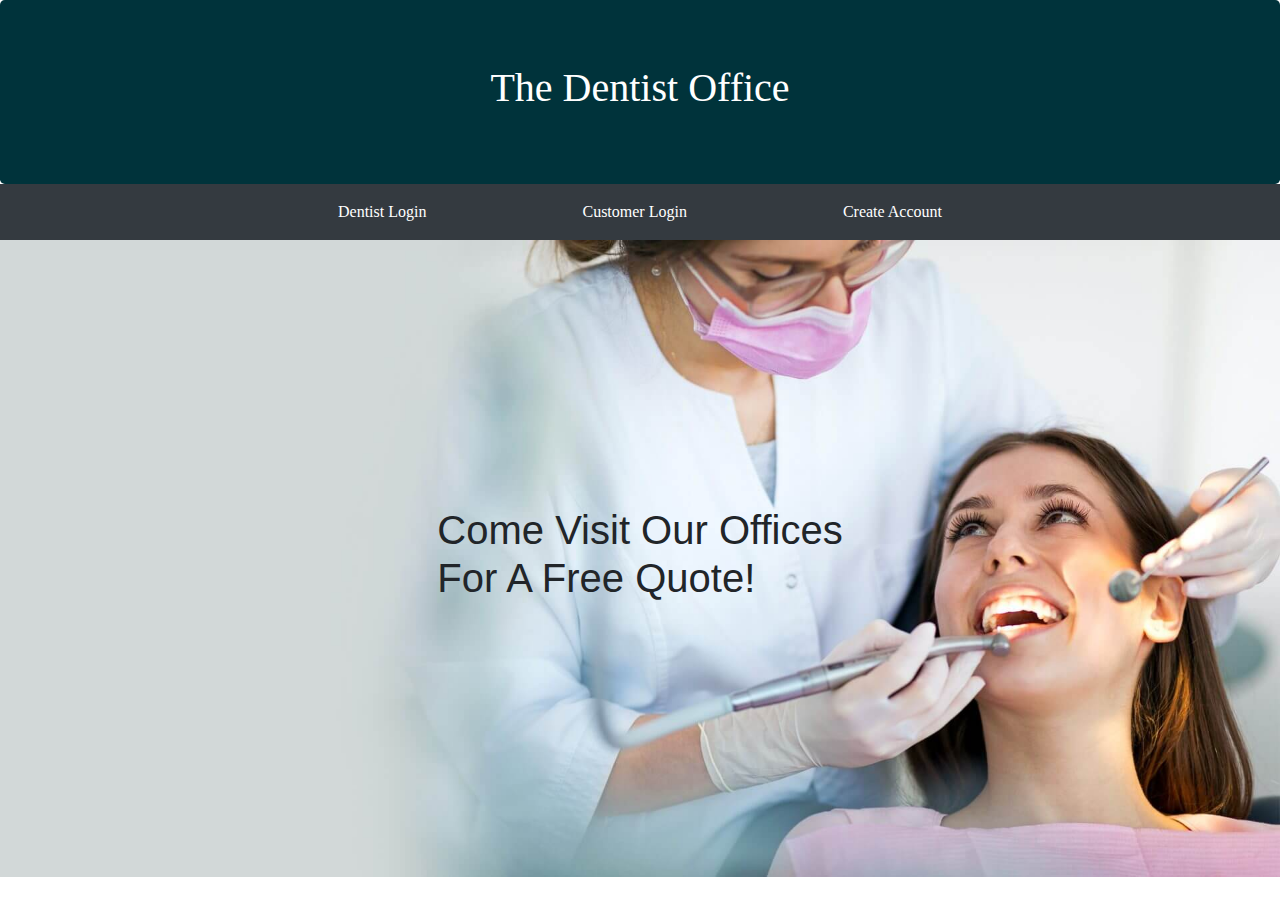
<file: web/index.html>
<!DOCTYPE html>
<!--
To change this license header, choose License Headers in Project Properties.
To change this template file, choose Tools | Templates
and open the template in the editor.
-->
<html>
    <head>
        <title>Dentist Office</title>
        <meta charset="utf-8">
        <meta name="viewport" content="width=device-width, initial-scale=1.0">
        <!--BOOTSTRAP 4-->
        <link rel="stylesheet" href="https://maxcdn.bootstrapcdn.com/bootstrap/4.4.1/css/bootstrap.min.css">
        <script src="https://ajax.googleapis.com/ajax/libs/jquery/3.4.1/jquery.min.js"></script>
        <script src="https://cdnjs.cloudflare.com/ajax/libs/popper.js/1.16.0/umd/popper.min.js"></script>
        <script src="https://maxcdn.bootstrapcdn.com/bootstrap/4.4.1/js/bootstrap.min.js"></script>
        <!--FONTS-->
        
        <!--STYLESHEETS-->
        <link rel="stylesheet" href="./stylesheets/style.css">
        <!--ICONS-->
        <link rel="stylesheet" href="https://use.fontawesome.com/releases/v5.7.0/css/all.css" integrity="sha384-lZN37f5QGtY3VHgisS14W3ExzMWZxybE1SJSEsQp9S+oqd12jhcu+A56Ebc1zFSJ" crossorigin="anonymous">
    </head>
    <body>
        <div class="jumbotron">
            <h1 style="text-align: center">The Dentist Office</h1>      
      </div>
        
        <nav class="navbar navbar-expand-sm bg-dark justify-content-center">
            <ul class="nav navbar-nav navbar-right">
              <li class="nav-item">
                <a class="nav-link" href="dentistLogin.html">Dentist Login</a>
              </li>
              <li class="nav-item">
                <a class="nav-link" href="customerLogin.html">Customer Login</a>
              </li>
              <li class="nav-item">
                <a class="nav-link" href="customerSignup.html">Create Account</a>
              </li>
            </ul>
        </nav>
        <div class="container">
          <div class="full-width-image">
            <img src="./images/Dentist.jpg">
            <div class="centered">
              <h1>Come Visit Our Offices<br>For A Free Quote!</h1>
            </div>
          </div>
        </div>
    </body>
</html>
</file>
<file: web/stylesheets/style.css>
/*
To change this license header, choose License Headers in Project Properties.
To change this template file, choose Tools | Templates
and open the template in the editor.
*/
/* 
    Created on : Apr 8, 2020, 8:57:23 PM
    Author     : Neal Valdez
*/

.jumbotron{
    margin-bottom: 0;
    background-color: #00333B;
    color: white;
    font-family: Century Schoolbook;
}

.navbar {
    background-color: #00333B;
    color: white;
    font-family: Century Schoolbook;
}

a{
	color: white;
	font-family: Segoe Ui;
}

.nav-item {
	padding-left: 70px;
	padding-right: 70px;
}

.full-width-image {
	width: 100vw;
   position: relative;
   left: 50%;  
   margin-left: -50vw;
}

.full-width-image img {
  width: 100%;
}

.container {
	position: relative;
}

.centered {
	position: absolute;
	top: 50%;
	left: 50%;
	transform: translate(-50%, -50%);
}

.login-img img {
    width:10%; 
    max-height:20%;
}

#order-table table, th, td {
  font-size: 30px;
  border: 2px solid black;
  padding: 10px;
  text-align: right;
  color: black;
}
#order-table {
  margin-left: auto;
  margin-right: auto;
  
}
</file>
